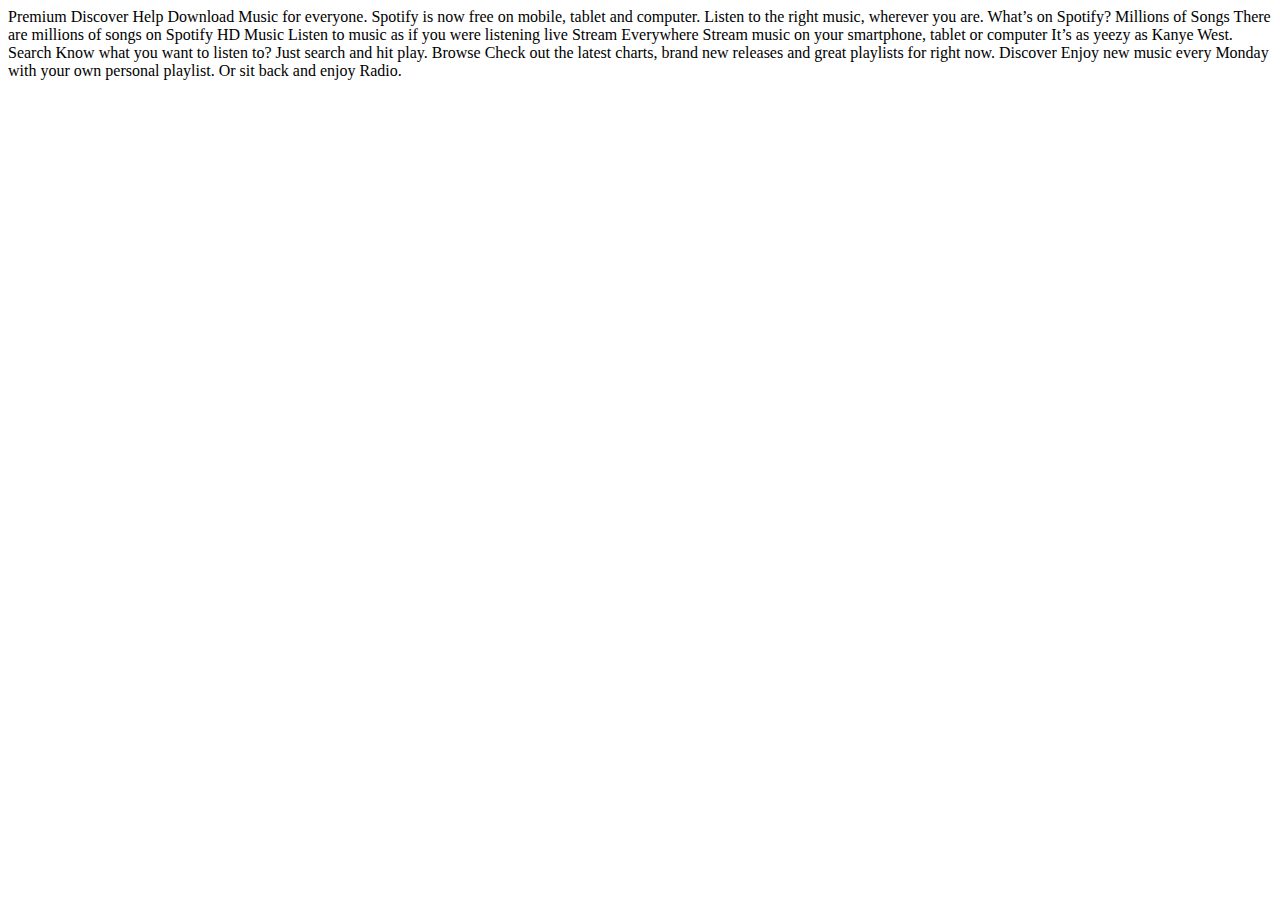
<file: starter-code/index.html>
<!DOCTYPE html>
<html lang="en">
<head>
  <meta charset="UTF-8"/>
  <title>Spotify</title>
</head>
<body>
Premium Discover Help Download

Music for everyone.
Spotify is now free on mobile, tablet and computer.
Listen to the right music, wherever you are.

What’s on Spotify?

Millions of Songs
There are millions of
songs on Spotify

HD Music
Listen to music as if you
were listening live

Stream Everywhere
Stream music on your
smartphone, tablet or
computer

It’s as yeezy as Kanye West.
Search
Know what you want to listen to?
Just search and hit play.
Browse
Check out the latest charts,
brand new releases and great
playlists for right now.
Discover
Enjoy new music every Monday
with your own personal playlist.
Or sit back and enjoy Radio.
</body>
</html>
</file>
